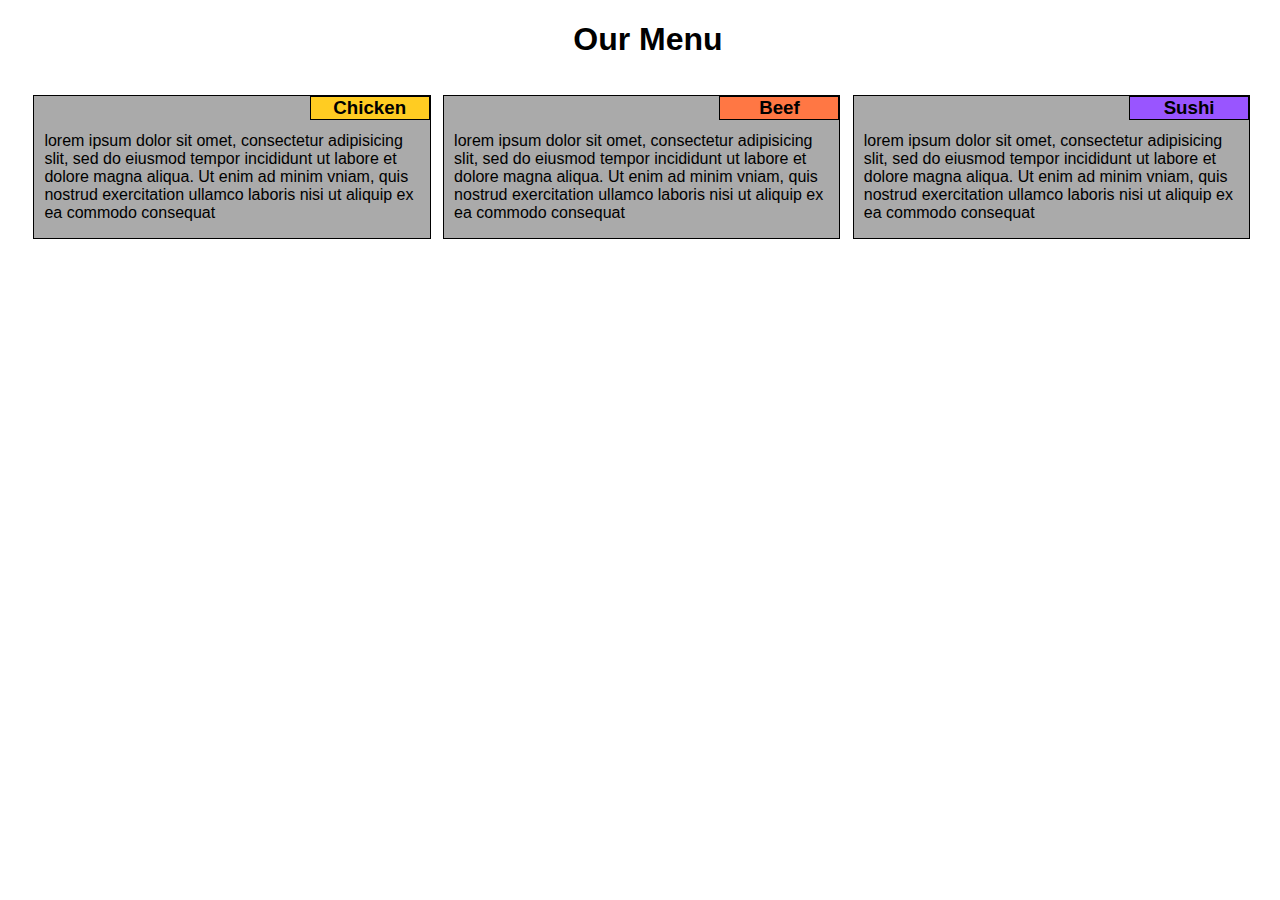
<file: module2_solution/index.html>
<!DOCTYPE html>
<html>
<head>
	<title>Solution for module 2</title>
  	<meta name="viewport" content="width=device-width, initial-scale=1">
	<link rel="stylesheet" href="css/style.css">
	
</head>
<body>
	<h1>Our Menu</h1>
  <div class="row">
	<div class="col-lg-1 col-md-2 col-sm-3">
		<h3>Chicken</h3>
		<p>lorem ipsum dolor sit omet, consectetur adipisicing slit, sed do eiusmod tempor incididunt ut labore et dolore magna aliqua. Ut enim ad minim vniam, quis nostrud exercitation ullamco laboris nisi ut aliquip ex ea commodo consequat</p>
	</div>
	<div class="col-lg-1 col-md-2 col-sm-3">
		<h3>Beef</h3>
		<p>lorem ipsum dolor sit omet, consectetur adipisicing slit, sed do eiusmod tempor incididunt ut labore et dolore magna aliqua. Ut enim ad minim vniam, quis nostrud exercitation ullamco laboris nisi ut aliquip ex ea commodo consequat</p>
	</div>
	<div class="col-lg-1 col-md-3 col-sm-3">
		<h3>Sushi</h3>
		<p>lorem ipsum dolor sit omet, consectetur adipisicing slit, sed do eiusmod tempor incididunt ut labore et dolore magna aliqua. Ut enim ad minim vniam, quis nostrud exercitation ullamco laboris nisi ut aliquip ex ea commodo consequat</p>
	</div>
  </div>
</body>
</html>
</file>
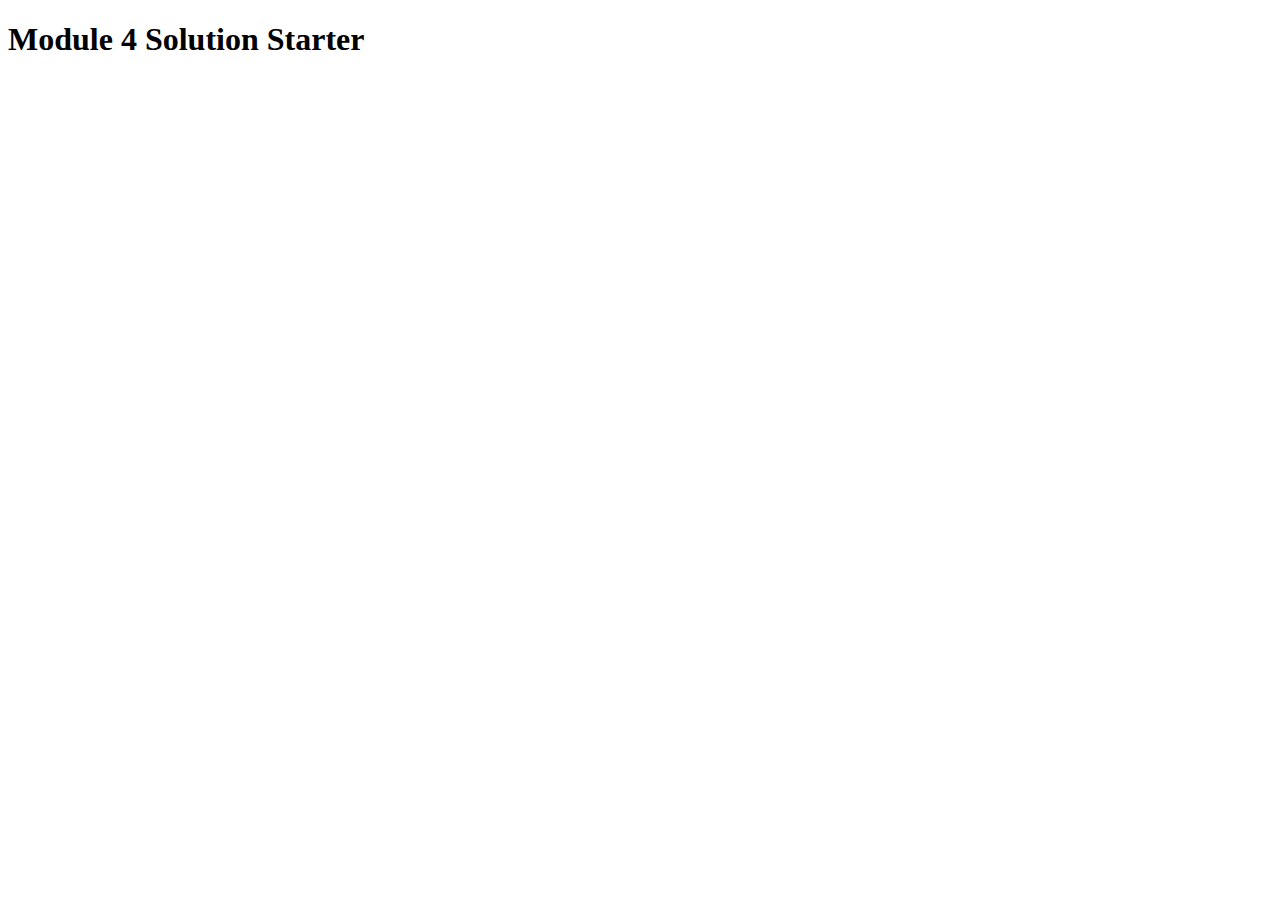
<file: module4_solution/index.html>
<!DOCTYPE html>
<html>
<head>
  <meta charset="utf-8">
  <title>Module 4 Solution Starter</title>
  <script>
    var names = []; // DO NOT REMOVE
  </script>
  <script src="SpeakHello.js"></script>
  <script src="SpeakGoodBye.js"></script>
  <script src="script.js"></script>
</head>
<body>
  <h1>Module 4 Solution Starter</h1>
</body>
</html>
</file>
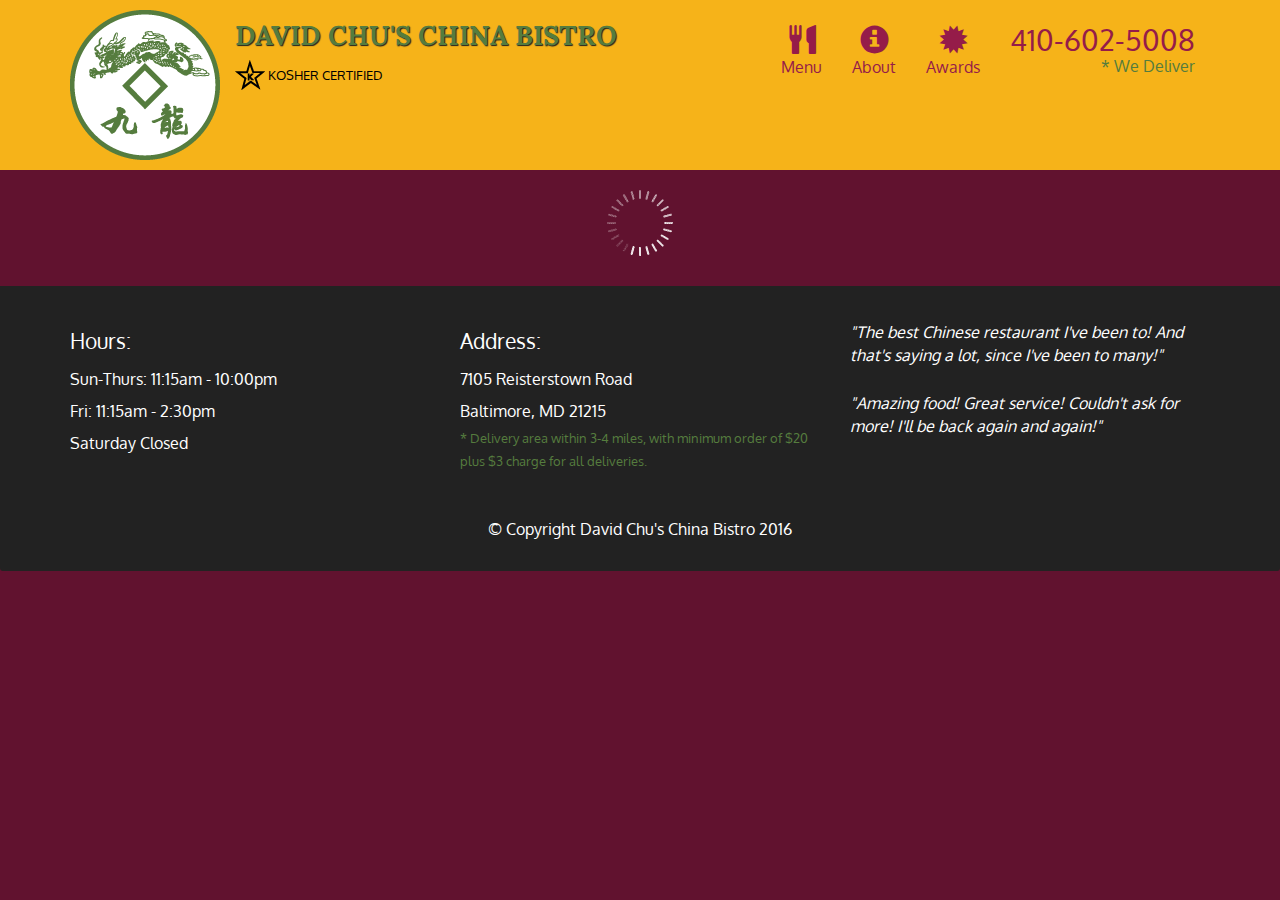
<file: module5_solution/index.html>
<!doctype html>
<html lang="en">
  <head>
    <meta charset="utf-8">
    <meta http-equiv="X-UA-Compatible" content="IE=edge">
    <meta name="viewport" content="width=device-width, initial-scale=1">
    <title>David Chu's China Bistro</title>
    <link rel="stylesheet" href="css/bootstrap.min.css">
    <link rel="stylesheet" href="css/styles.css">
    <link href='https://fonts.googleapis.com/css?family=Oxygen:400,300,700' rel='stylesheet' type='text/css'>
    <link href='https://fonts.googleapis.com/css?family=Lora' rel='stylesheet' type='text/css'>
  </head>
  
<body>
  <header>
    <nav id="header-nav" class="navbar navbar-default">
      <div class="container">
        <div class="navbar-header">
          <a href="index.html" class="pull-left visible-md visible-lg">
            <div id="logo-img" alt="Logo image"></div>
          </a>

          <div class="navbar-brand">
            <a href="index.html"><h1>David Chu's China Bistro</h1></a>
            <p>
              <img src="images/star-k-logo.png" alt="Kosher certification">
              <span>Kosher Certified</span>
            </p>
          </div>

          <button id="navbarToggle" type="button" class="navbar-toggle collapsed" data-toggle="collapse" data-target="#collapsable-nav" aria-expanded="false">
            <span class="sr-only">Toggle navigation</span>
            <span class="icon-bar"></span>
            <span class="icon-bar"></span>
            <span class="icon-bar"></span>
          </button>
        </div>
        
        <div id="collapsable-nav" class="collapse navbar-collapse">
           <ul id="nav-list" class="nav navbar-nav navbar-right">
            <li id="navHomeButton" class="visible-xs active">
              <a href="index.html">
                <span class="glyphicon glyphicon-home"></span> Home</a>
            </li>
            <li id="navMenuButton">
              <a href="#" onclick="$dc.loadMenuCategories();">
                <span class="glyphicon glyphicon-cutlery"></span><br class="hidden-xs"> Menu</a>
            </li>
            <li>
              <a href="#">
                <span class="glyphicon glyphicon-info-sign"></span><br class="hidden-xs"> About</a>
            </li>
            <li>
              <a href="#">
                <span class="glyphicon glyphicon-certificate"></span><br class="hidden-xs"> Awards</a>
            </li>
            <li id="phone" class="hidden-xs">
              <a href="tel:410-602-5008">
                <span>410-602-5008</span></a><div>* We Deliver</div>
            </li>
          </ul><!-- #nav-list -->
        </div><!-- .collapse .navbar-collapse -->
      </div><!-- .container -->
    </nav><!-- #header-nav -->
  </header>

  <div id="call-btn" class="visible-xs">
    <a class="btn" href="tel:410-602-5008">
    <span class="glyphicon glyphicon-earphone"></span>
    410-602-5008
    </a>
  </div>
  <div id="xs-deliver" class="text-center visible-xs">* We Deliver</div>

  <div id="main-content" class="container"></div>

  <footer class="panel-footer">
    <div class="container">
      <div class="row">
        <section id="hours" class="col-sm-4">
          <span>Hours:</span><br>
          Sun-Thurs: 11:15am - 10:00pm<br>
          Fri: 11:15am - 2:30pm<br>
          Saturday Closed
          <hr class="visible-xs">
        </section>
        <section id="address" class="col-sm-4">
          <span>Address:</span><br>
          7105 Reisterstown Road<br>
          Baltimore, MD 21215
          <p>* Delivery area within 3-4 miles, with minimum order of $20 plus $3 charge for all deliveries.</p>
          <hr class="visible-xs">
        </section>
        <section id="testimonials" class="col-sm-4">
          <p>"The best Chinese restaurant I've been to! And that's saying a lot, since I've been to many!"</p>
          <p>"Amazing food! Great service! Couldn't ask for more! I'll be back again and again!"</p>
        </section>
      </div>
      <div class="text-center">&copy; Copyright David Chu's China Bistro 2016</div>
    </div>
  </footer>

  <!-- jQuery (Bootstrap JS plugins depend on it) -->
  <script src="js/jquery-2.1.4.min.js"></script>
  <script src="js/bootstrap.min.js"></script>
  <script src="js/ajax-utils.js"></script>
  <script src="js/script.js"></script>
</body>
</html>
</file>
<file: module2_solution/css/style.css>
/*base style*/
*{
  box-sizing: border-box;
}

body {
  font-family: "Cosmic Sans MS", cursive, sans-serif;
  margin: 8px;
  width:100%;
}

div div{
  background-color:#AAAAAA;
  position: relative;
  margin:auto;
}

h1 {
  text-align: center;
  margin-bottom: 30px;
}

h3 {
  text-align: center;
  background-color: #00BBFF;
  width: 120px;
  margin-top: 0px;
  position: absolute;
  right: 0px;
  top: 0px;
  border: 1px solid black
}

div:nth-child(1)>h3{
  background-color: #FFCC22;
}

div:nth-child(2)>h3{
  background-color: #FF7744;
}

div:nth-child(3)>h3{
  background-color: #9955FF;
}
p {
  padding: 20px 10px 0px 10px;
}

/* media query */
.row{
  width:97%;
  margin:auto;
}
/* large device: 992px and above */
@media(min-width: 992px){
  .col-lg-1, .col-lg-2, .col-lg-3 {
    float: left;
    border: 1px solid black;
     margin: 0.5%;
  }
  .col-lg-1{
    width: 32%;
  }
  .col-lg-2{
    width: 50%;
  }
  .col-lg-3{
    width: 100%
  }
}
/* medium device: 768-991px */
@media(min-width: 768px) and (max-width: 991px){
  .col-md-1, .col-md-2, .col-md-3 {
    float: left;
    border: 1px solid black;
    margin: 0.5%;
  }
  .col-md-1{
    width: 32%;
  }
  .col-md-2{
    width: 48.5%;
  }
  .col-md-3{
    width: 98%
  }
}
/* small device: less than 767 px */
@media(max-width: 767px){
  .col-sm-1, .col-sm-2, .col-sm-3 {
    float: left;
    border: 1px solid black;
    margin: 0.5%;
  }
  .col-sm-1{
    width: 32%;
  }
  .col-sm-2{
    width: 50%;
  }
  .col-sm-3{
    width: 98%
  }
}
</file>
<file: module5_solution/css/styles.css>
body {
  font-size: 16px;
  color: #fff;
  background-color: #61122f;
  font-family: 'Oxygen', sans-serif;
}

/** HEADER **/
#header-nav {
  background-color: #f6b319;
  border-radius: 0;
  border: 0;
}

#logo-img {
  background: url('../images/restaurant-logo_large.png') no-repeat;
  width: 150px;
  height: 150px;
  margin: 10px 15px 10px 0;
}

.navbar-brand {
  padding-top: 25px;
}
.navbar-brand h1 { /* Restaurant name */
  font-family: 'Lora', serif;
  color: #557c3e;
  font-size: 1.5em;
  text-transform: uppercase;
  font-weight: bold;
  text-shadow: 1px 1px 1px #222;
  margin-top: 0;
  margin-bottom: 0;
  line-height: .75;
}
.navbar-brand a:hover, .navbar-brand a:focus {
  text-decoration: none;
}
.navbar-brand p { /* Kosher cert */
  color: #000;
  text-transform: uppercase;
  font-size: .7em;
  margin-top: 15px;
}
.navbar-brand p span { /* Star-K */
  vertical-align: middle;
}

#nav-list {
  margin-top: 10px;
}
#nav-list a {
  color: #951C49;
  text-align: center;
}
#nav-list a:hover {
  background: #E7E7E7;
}
#nav-list a span {
  font-size: 1.8em;
}

#phone {
  margin-top: 5px;
}
#phone a { /* Phone number */
  text-align: right;
  padding-bottom: 0;
}
#phone div { /* We Deliver */
  color: #557c3e;
  text-align: right;
  padding-right: 15px;
}

.navbar-header button.navbar-toggle, .navbar-header .icon-bar {
  border: 1px solid #61122f;
}
.navbar-header button.navbar-toggle {
  clear: both;
  margin-top: -30px;
}
/* END HEADER */

/* FOOTER */
.panel-footer {
  margin-top: 30px;
  padding-top: 35px;
  padding-bottom: 30px;
  background-color: #222;
  border-top: 0;
}
.panel-footer div.row {
  margin-bottom: 35px;
}
#hours, #address {
  line-height: 2;
}
#hours > span, #address > span {
  font-size: 1.3em;
}
#address p {
  color: #557c3e;
  font-size: .8em;
  line-height: 1.8;
}
#testimonials {
  font-style: italic;
}
#testimonials p:nth-child(2) {
  margin-top: 25px;
}
/* END FOOTER */



/* HOME PAGE */
.container .jumbotron {
  box-shadow: 0 0 50px #3F0C1F;
  border: 2px solid #3F0C1F;
}

#menu-tile, #specials-tile, #map-tile {
  height: 250px;
  width: 100%;
  margin-bottom: 15px;
  position: relative;
  border: 2px solid #3F0C1F;
  overflow: hidden;
}
#menu-tile:hover, #specials-tile:hover, #map-tile:hover {
  box-shadow: 0 1px 5px 1px #cccccc;
}
#menu-tile {
  background: url('../images/menu-tile.jpg') no-repeat;
  background-position: center;
}
#specials-tile {
  background: url('../images/specials-tile.jpg') no-repeat;
  background-position: center;
}
#menu-tile span, #specials-tile span, #map-tile span {
  position: absolute;
  bottom: 0;
  right: 0;
  width: 100%;
  text-align: center;
  font-size: 1.6em;
  text-transform: uppercase;
  background-color: #000;
  color: #fff;
  opacity: .8;
}
/* END HOME PAGE */

/* MENU CATEGORIES PAGE */
.category-tile { 
  position: relative;
  border: 2px solid #3F0C1F;
  overflow: hidden;
  width: 200px;
  height: 200px;
  margin: 0 auto 15px;
}
.category-tile span {
  position: absolute;
  bottom: 0;
  right: 0;
  width: 100%;
  text-align: center;
  font-size: 1.2em;
  text-transform: uppercase;
  background-color: #000;
  color: #fff;
  opacity: .8;
}
.category-tile:hover {
  box-shadow: 0 1px 5px 1px #cccccc;
}

#menu-categories-title + div {
  margin-bottom: 50px;
}
/* END MENU CATEGORIES PAGE */

/* SINGLE CATEGORY PAGE */
.menu-item-tile {
  margin-bottom: 25px;
}
.menu-item-tile hr {
  width: 80%;
}
.menu-item-tile .menu-item-price {
  font-size: 1.1em;
  text-align: right;
  margin-top: -15px;
  margin-right: -15px;
}
.menu-item-tile .menu-item-price span {
  font-size: .6em;
}
.menu-item-photo {
  position: relative;
  border: 2px solid #3F0C1F; 
  overflow: hidden;
  padding: 0;
  margin-right: -15px;
  margin-left: auto;
  margin-bottom: 20px;
  max-width: 250px;
}
.menu-item-photo div {
  position: absolute;
  bottom: 0;
  right: 0;
  width: 80px;
  background-color: #557c3e;
  text-align: center;
}
.menu-item-description {
  padding-right: 30px;
}
h3.menu-item-title {
  margin: 0 0 10px;
}
.menu-item-details {
  font-size: .9em;
  font-style: italic;
}
/* END SINGLE CATEGORY PAGE */


/********** Large devices only **********/
@media (min-width: 1200px) {
  .container .jumbotron {
    background: url('../images/jumbotron_1200.jpg') no-repeat;
    height: 675px;
  }
}

/********** Medium devices only **********/
@media (min-width: 992px) and (max-width: 1199px) {
  /* Header */
  #logo-img {
    background: url('../images/restaurant-logo_medium.png') no-repeat;
    width: 100px;
    height: 100px;
    margin: 5px 5px 5px 0;
  }
  /* End Header */

  /* Home Page */
  .container .jumbotron {
    background: url('../images/jumbotron_992.jpg') no-repeat;
    height: 558px;
  }
  /* End Home Page */
}

/********** Small devices only **********/
@media (min-width: 768px) and (max-width: 991px) {
  /* Home Page */
  .container .jumbotron {
    background: url('../images/jumbotron_768.jpg') no-repeat;
    height: 432px;
  }
  /* End Home Page */
}

/********** Extra small devices only **********/
@media (max-width: 767px) {
  /* Header */
  .navbar-brand {
    padding-top: 10px;
    height: 80px;
  }
  .navbar-brand h1 { /* Restaurant name */
    padding-top: 10px;
    font-size: 5vw; /* 1vw = 1% of viewport width */
  }
  .navbar-brand p { /* Kosher cert */
    font-size: .6em;
    margin-top: 12px;
  }
  .navbar-brand p img { /* Star-K */
    height: 20px;
  }

  #collapsable-nav a { /* Collapsed nav menu text */
    font-size: 1.2em;
  }
  #collapsable-nav a span { /* Collapsed nav menu glyph */
    font-size: 1em;
    margin-right: 5px;
  }

  #call-btn > a {
    font-size: 1.5em;
    display: block;
    margin: 0 20px;
    padding: 10px;
    border: 2px solid #fff;
    background-color: #f6b319;
    color: #951c49;
  }
  #xs-deliver {
    margin-top: 5px;
    font-size: .7em;
    letter-spacing: .1em;
    text-transform: uppercase;
  }
  /* End Header */

  /* Footer */
  .panel-footer section {
    margin-bottom: 30px;
    text-align: center;
  }
  .panel-footer section:nth-child(3) {
    margin-bottom: 0; /* margin already exists on the whole row */
  }
  .panel-footer section hr {
    width: 50%;
  }
  /* End Footer */

  /* Home Page */
  .container .jumbotron {
    margin-top: 30px;
    padding: 0;
  }
  #menu-tile, #specials-tile {
    width: 360px;
    margin: 0 auto 15px;
  }

  .menu-item-photo {
    margin-right: auto;
  }
  .menu-item-tile .menu-item-price {
    text-align: center;
  }
  .menu-item-description {
    text-align: center;;
  }
}


/********** Super extra small devices Only :-) (e.g., iPhone 4) **********/
@media (max-width: 479px) {
  /* Header */
  .navbar-brand h1 { /* Restaurant name */
    padding-top: 5px;
    font-size: 6vw;
  }
  /* End Header */
  
  /* Home page */
  #menu-tile, #specials-tile {
    width: 280px;
    margin: 0 auto 15px;
  }

  .col-xxs-12 {
    position: relative;
    min-height: 1px;
    padding-right: 15px;
    padding-left: 15px;
    float: left;
    width: 100%;
  }
}
</file>
